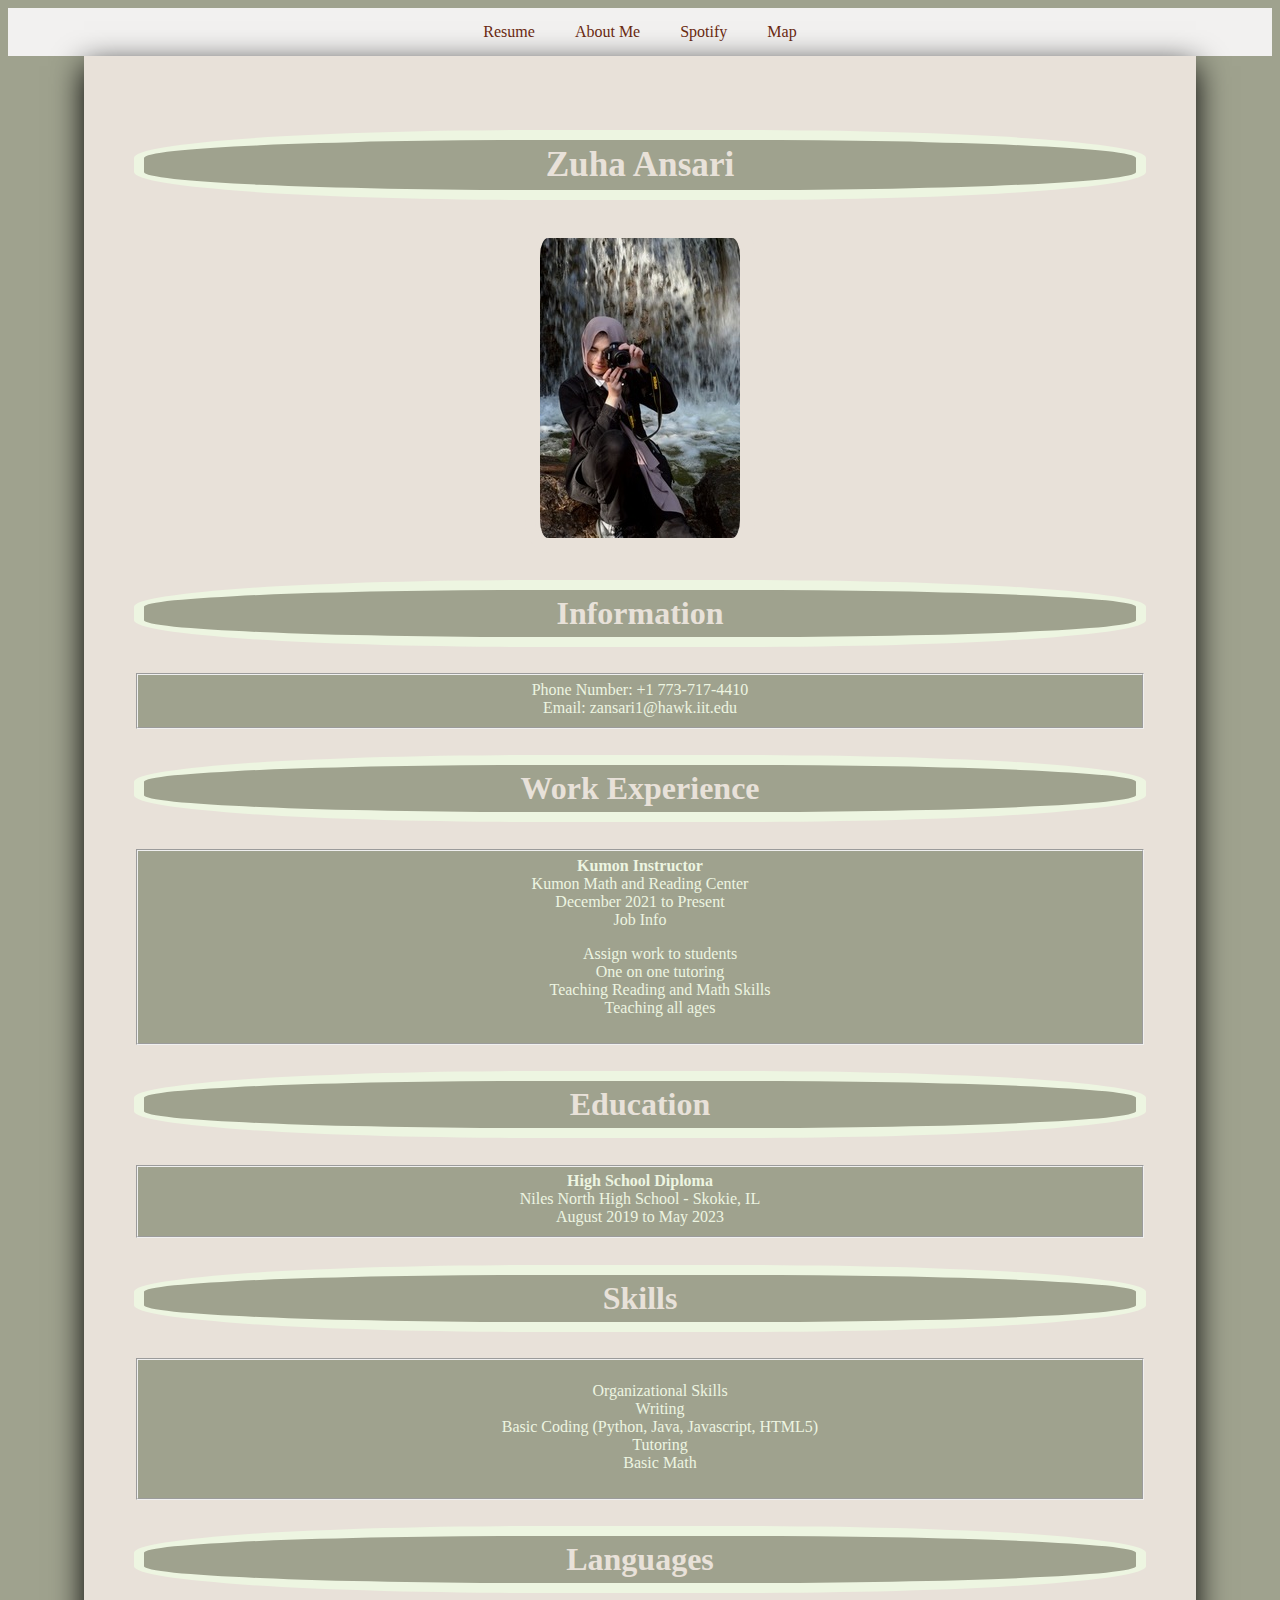
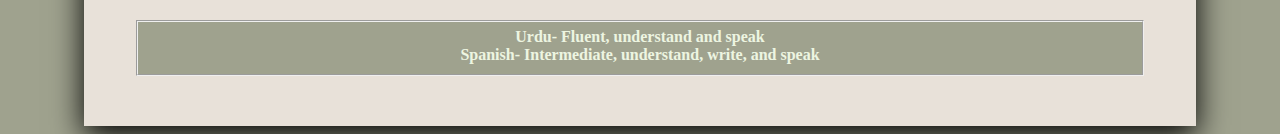
<file: index.html>
<!DOCTYPE HTML>
<html lang="en">
  <head>
    <meta charset = "UTF-8">
    <title>Zuha Ansari </title>
    <link rel="stylesheet" href="css/style.css">
	
  </head>
  <body>
    <nav id="directory"> 
	  <ul>
	    <li><a href="index.html">Resume</a> </li>
	    <li><a href="abtme.html">About Me</a></li>
		<li><a href="spotify.html">Spotify</a></li>
		<li><a href="map.html">Map</a></li>
	  </ul>
	</nav>
	<div class="wrapper">  
      <h1> Zuha Ansari </h1>
	  <div>
	    <img src="media/zuha_5.jpg" alt="Profile Picture of Hijabi sitting wearing a black jacket, a brown top, and black jeans taking a photo using a camera by a waterfall in the Botanic Gardens of Chicago">
	  </div>
	  <h2>Information</h2>
	  <fieldset>
	    <div>Phone Number: +1 773-717-4410 </div>
	    <div> Email: zansari1@hawk.iit.edu</div>
	  </fieldset>
	  <h2> Work Experience </h2>
	  <fieldset>
	    <div><strong> Kumon Instructor</strong></div>
	    <div> Kumon Math and Reading Center </div> 
	    <div> December 2021 to Present </div>
	    <div> Job Info </div>
	    <ul> 
	      <li> Assign work to students </li>
	      <li> One on one tutoring </li>
	      <li> Teaching Reading and Math Skills </li>
	      <li> Teaching all ages </li> 
	    </ul>
	  </fieldset>
	  <h2> Education </h2> 
	  <fieldset> 
	    <div> <strong> High School Diploma </strong></div>
	    <div> Niles North High School - Skokie, IL</div>
	    <div> August 2019 to May 2023 </div>
	  </fieldset>
	  <h2> Skills </h2>
	  <fieldset>
	    <ul> 
	      <li> Organizational Skills </li> 
	      <li> Writing </li>
	      <li> Basic Coding (Python, Java, Javascript, HTML5) </li>
	      <li> Tutoring </li>
	      <li> Basic Math </li> 
	    </ul>
	  </fieldset>
	  <h2> Languages </h2>
	  <fieldset>
	    <div> <strong> Urdu- Fluent, understand and speak </strong> </div>
	    <div> <strong> Spanish-  Intermediate, understand, write, and speak </strong></div>
	  </fieldset>
	</div>
  </body>
 </html>
</file>
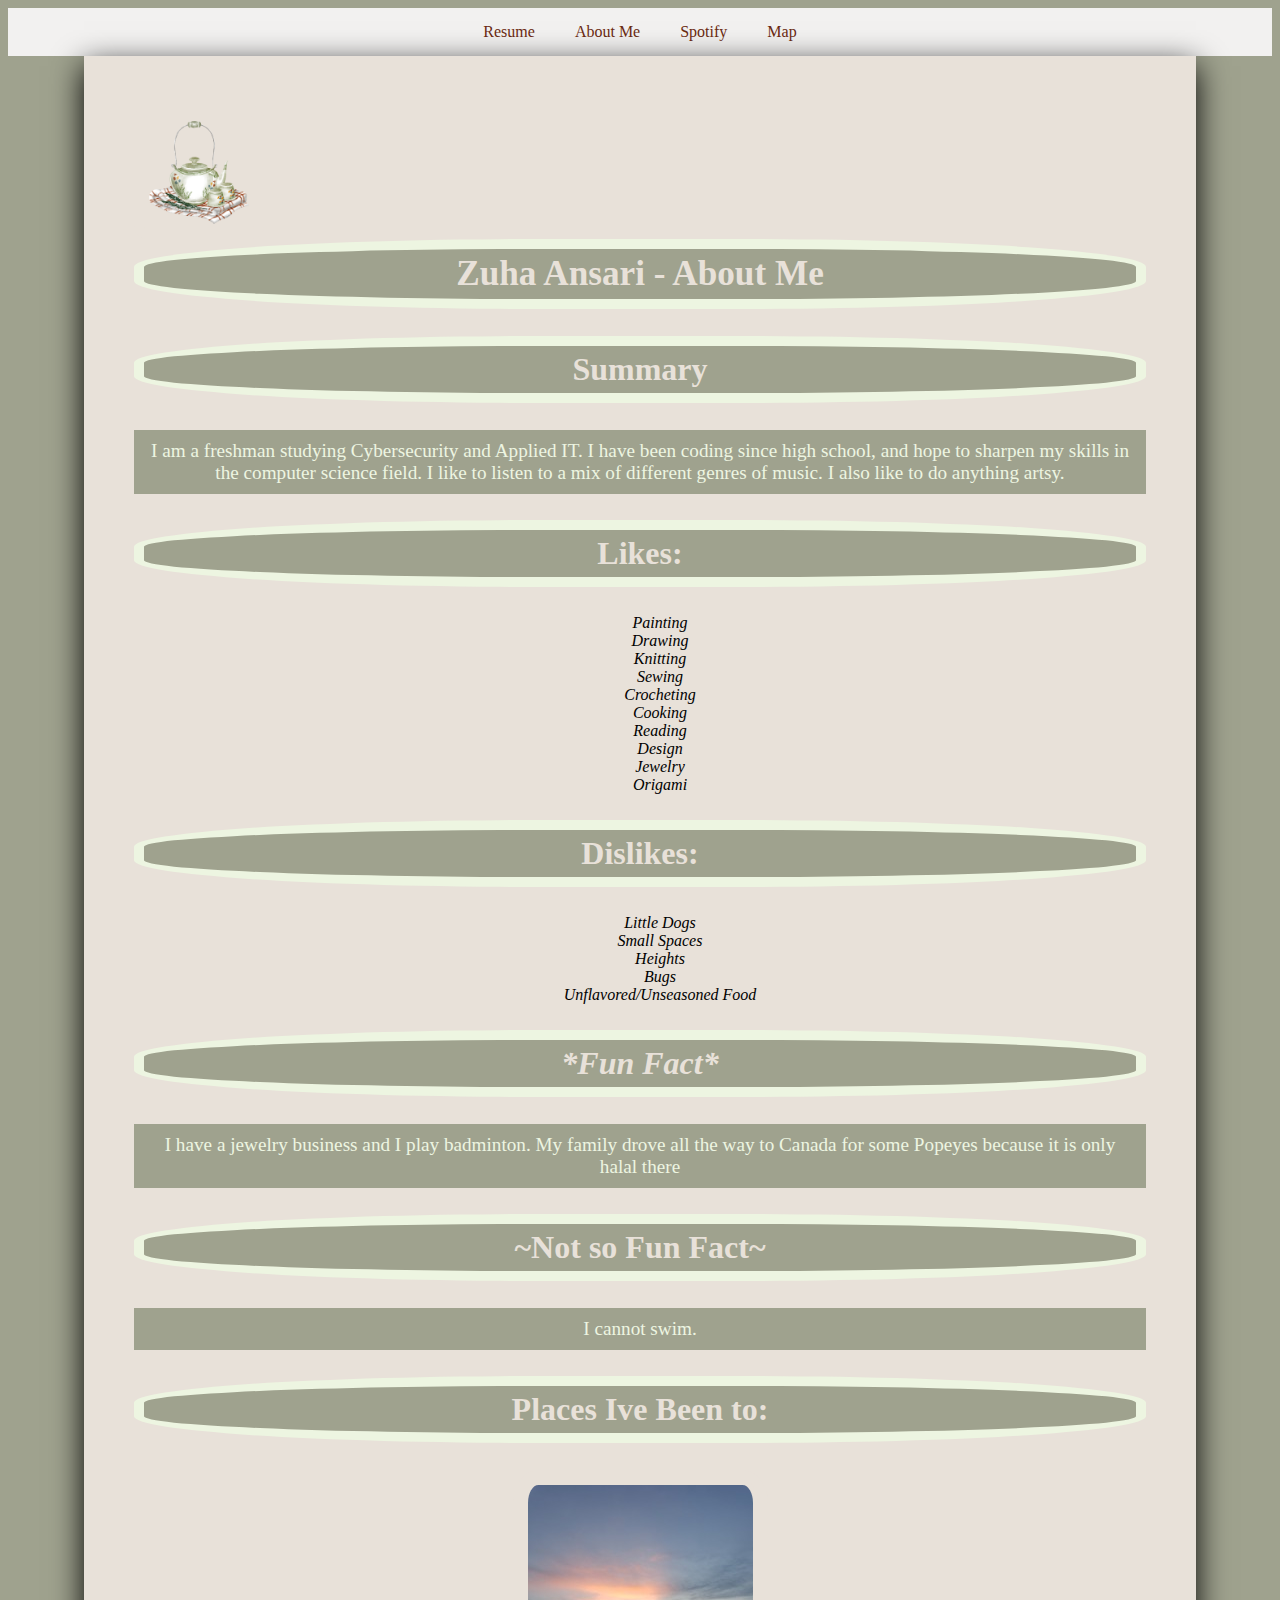
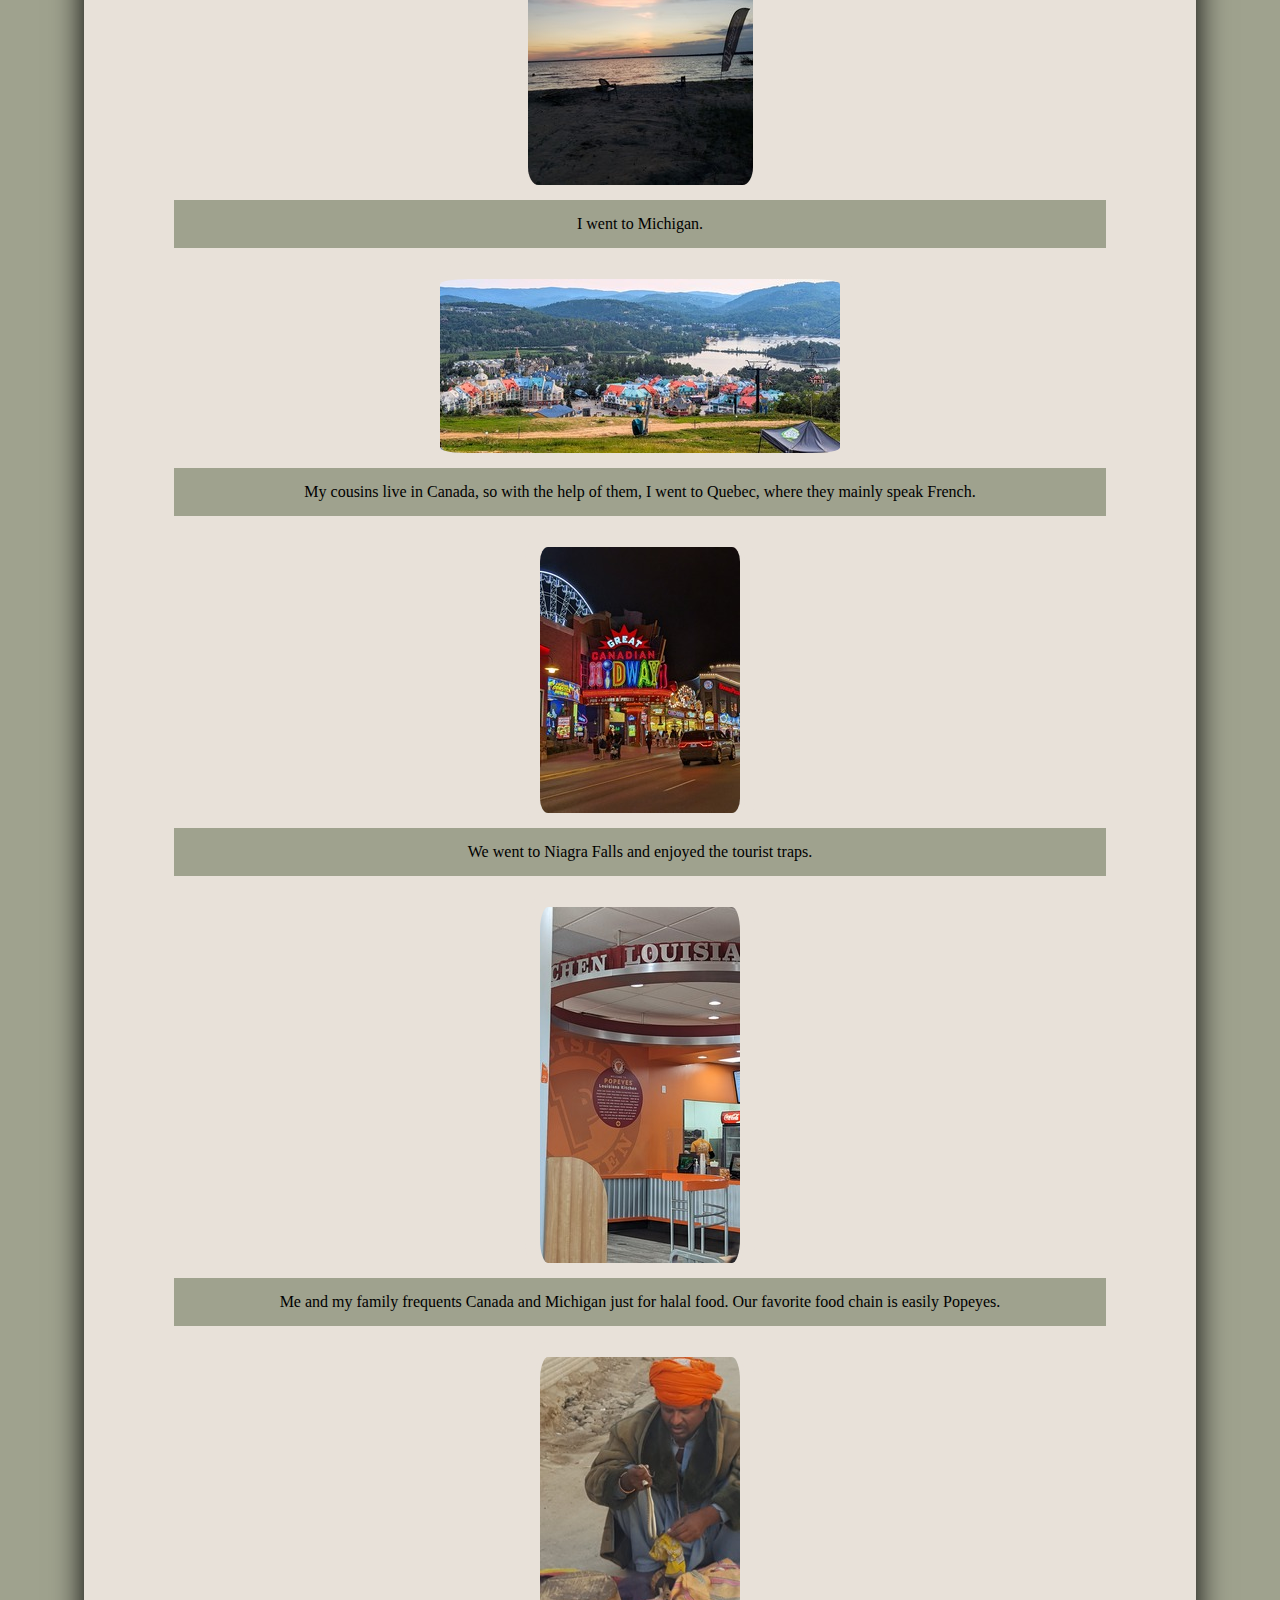
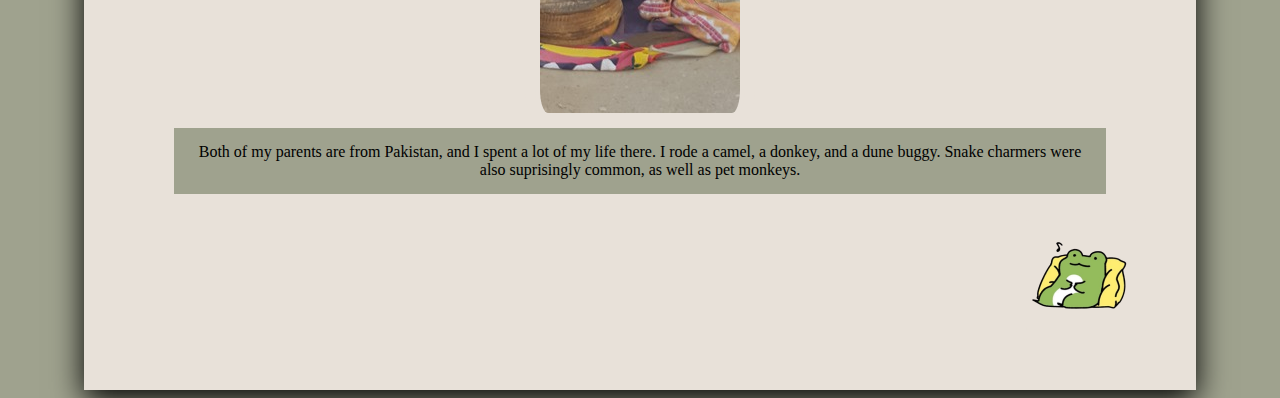
<file: abtme.html>
<!DOCTYPE HTML>
<html lang="en">
  <head>
	<meta charset = "UTF-8">
	<title>Zuha Ansari- About Me</title>
	<link rel="stylesheet" href="css/style.css">
  </head>
  <body>
    <nav id="directory"> 
      <ul>
   	    <li><a href="index.html">Resume</a> </li>
	    <li><a href="abtme.html">About Me</a></li>
		<li><a href="spotify.html">Spotify</a></li>
		<li><a href="map.html">Map</a></li>
	  </ul>
    </nav>
	<div class="wrapper">
	  <div id="header_images">
	    <img src="media/teapot.png" alt="a cute little green kettle teapot with two cups on a red and white dish rag">
	  </div>
	  <h1> Zuha Ansari - About Me </h1>
	  <div><h2> Summary</h2></div>
	  <p> I am a freshman studying Cybersecurity and Applied IT. I have been coding since high school, and hope to sharpen my skills in the computer science field. I like to listen to a mix of different genres of music. I also like to do anything artsy.</p>
	
	  <div><h2> Likes: </h2></div>
	
	  <ul>
	    <li><em>Painting</em></li>
	    <li><em>Drawing</em></li>
	    <li><em>Knitting</em></li>
	    <li><em>Sewing</em></li>
	    <li><em>Crocheting</em></li>
	    <li><em>Cooking</em></li>
	    <li><em>Reading</em></li>
	    <li><em>Design</em></li>
	    <li><em>Jewelry</em></li>
	    <li><em>Origami</em></li>
	  </ul>
	
	  <div><h2> Dislikes: </h2></div>
      <ul>
	    <li><em>Little Dogs</em></li>
	    <li><em>Small Spaces</em></li>
	    <li><em>Heights</em></li>
	    <li><em>Bugs</em></li>
	    <li><em>Unflavored/Unseasoned Food</em></li>
	  </ul>
	
	  <div><h2><em>*Fun Fact*</em></h2></div>
	  <p>I have a jewelry business and I play badminton. My family drove all the way to Canada for some Popeyes because it is only halal there </p>
	  <div><h2><strong> ~Not so Fun Fact~</strong></h2></div>
	  <p> I cannot swim. </p>
	  <h2> Places Ive Been to:</h2>
	  <figure>
	    <div>
	      <img src="media/Michigan.jpg" alt="sunset over a beach at Lake Michigan with a chair and flag">
	    </div>
	    <figcaption> I went to Michigan. </figcaption>
	  </figure>
	
	  <figure>
	    <div>
	      <img src="media/Quebec.jpg" alt="picture of an overhead view of Mount Tremblant, a hilly range. The image includes a ski lift with houses with red and turquoise roofs in Quebec">
	    </div>
	    <figcaption> My cousins live in Canada, so with the help of them, I went to Quebec, where they mainly speak French. </figcaption>
	  </figure>
	
	  <figure>
	    <div>
	      <img src="media/Niagra_Falls.jpg" alt="Image of Niagra, the city, with bright neon signs that read 'Great Canadian Midway', a bowling range. A car drives past the camera and people walk on the sidewalks.">
	    </div>
	    <figcaption> We went to Niagra Falls and enjoyed the tourist traps. </figcaption>
	  </figure>
	
	  <figure>
	    <div>
	      <img src="media/Popeyes.jpg" alt="an image of a Popeyes with orange walls and 'louisiana kitchen' written on a halo.">
	    </div>
	    <figcaption> Me and my family frequents Canada and Michigan just for halal food. Our favorite food chain is easily Popeyes. </figcaption>
	  </figure>
	  <figure>
	    <div>
	      <img src="media/Pakistan.jpg" alt="a Pakistani man with an orange turban and a green jacket taking snakes out of a yellow bag, with a wicker basket next to him">
	    </div>
	    <figcaption> Both of my parents are from Pakistan, and I spent a lot of my life there. I rode a camel, a donkey, and a dune buggy. Snake charmers were also suprisingly common, as well as pet monkeys. </figcaption>
	  </figure>
	  <div id="tiny_icons">
	    <img src="media/sleepy_forg.png" alt="a little frog sleeping on a yellow pillow">
	  </div>
	</div> 
  </body>
</html>
</file>
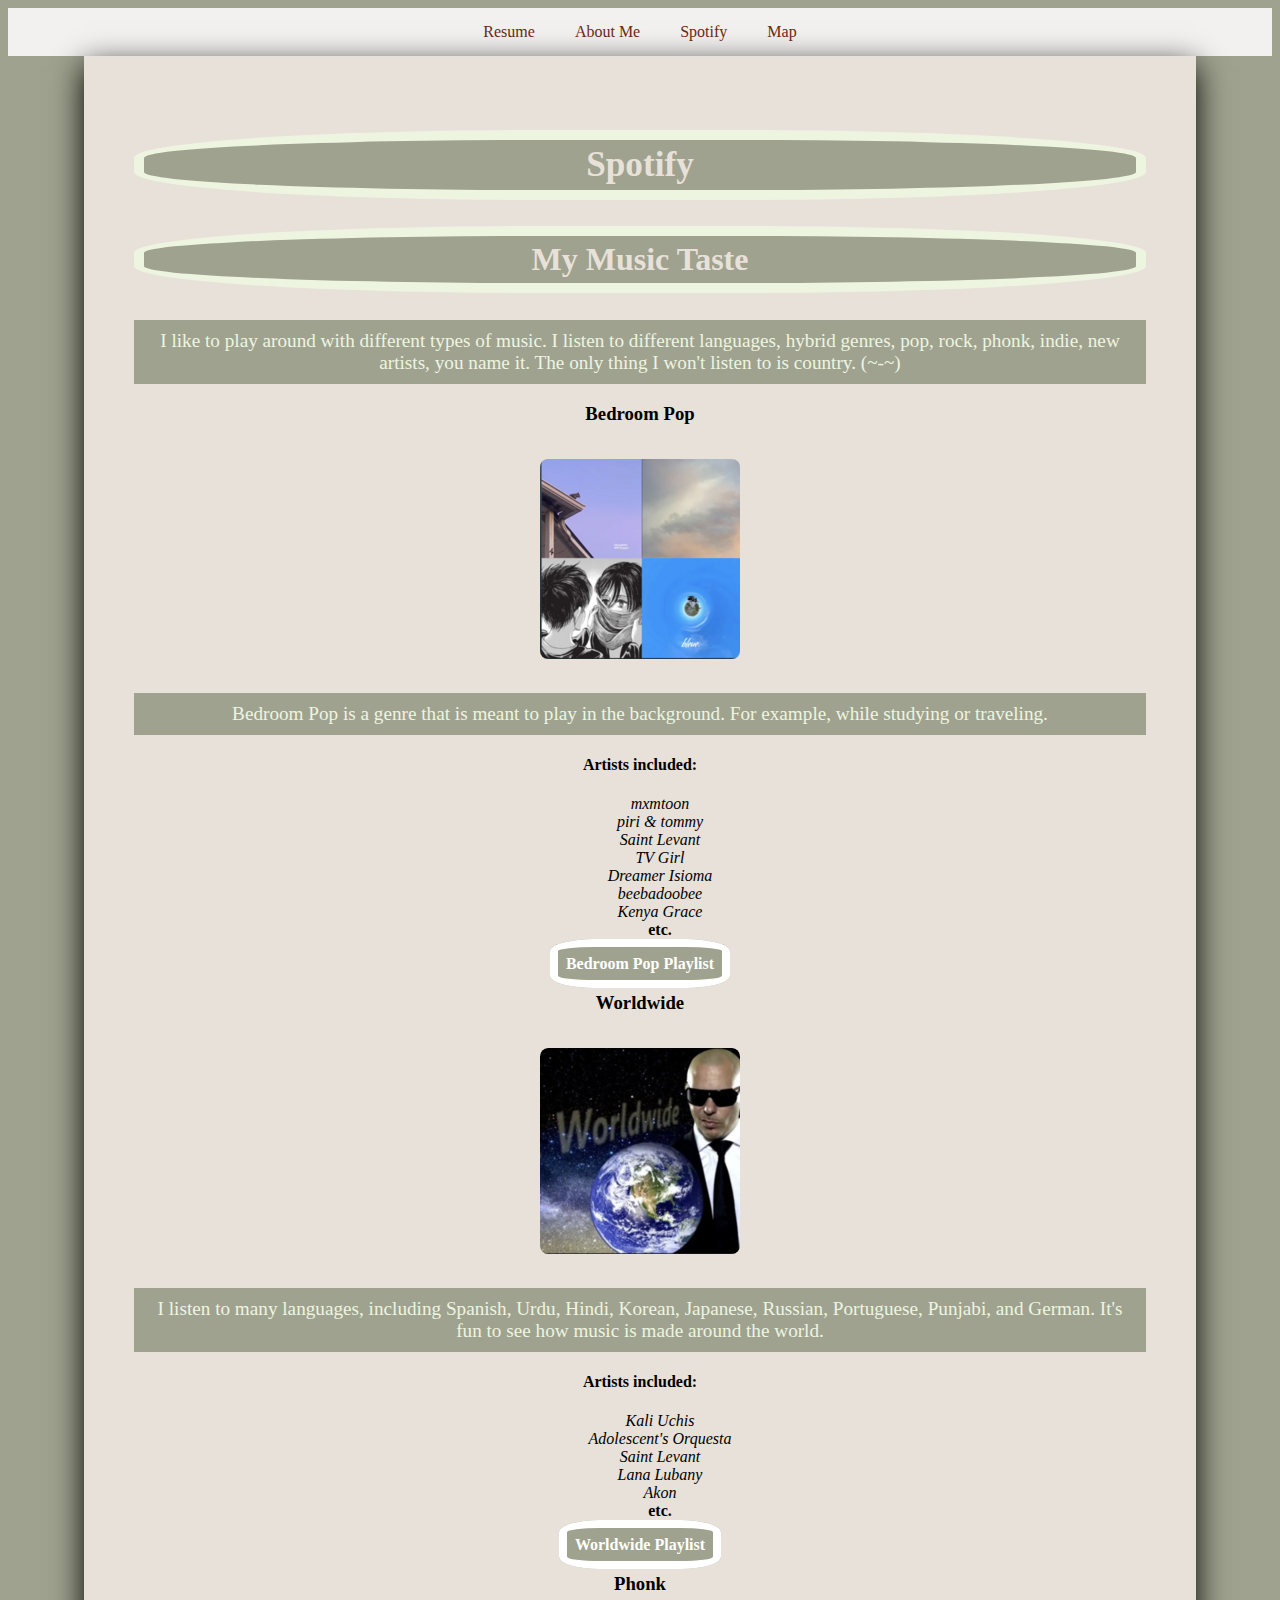
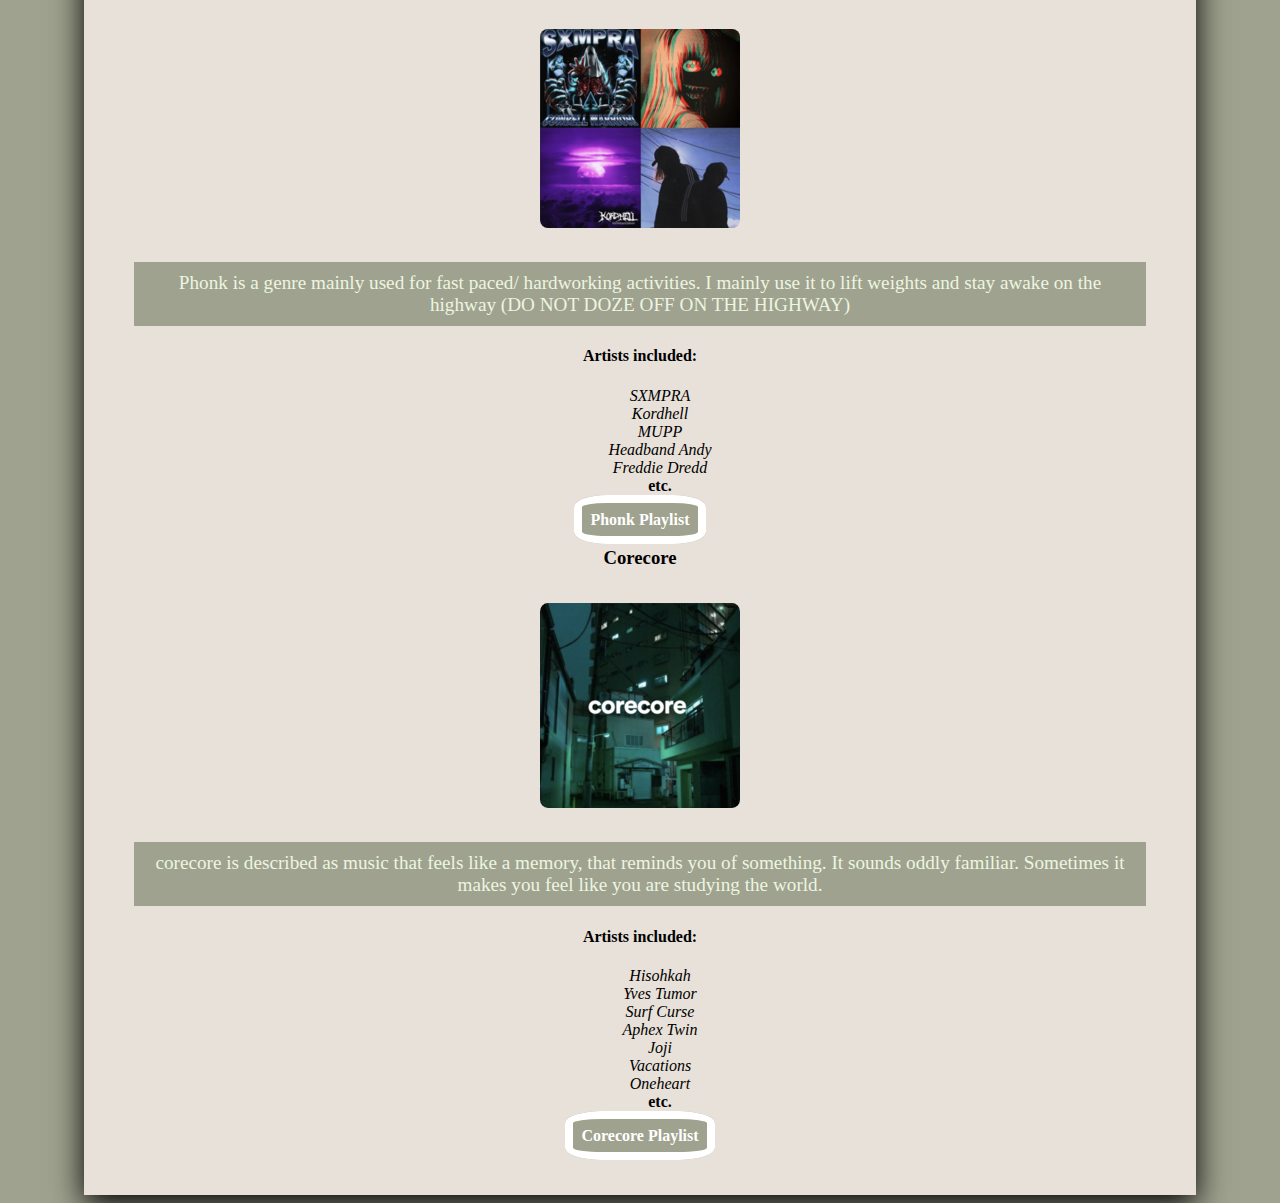
<file: spotify.html>
<!DOCTYPE HTML>
<html lang="en">
  <head>
    <meta charset = "UTF-8">
	<title>Zuha Ansari- Spotify</title>
	<link rel="stylesheet" href="css/style.css">
  </head>
  <body>
    <nav id="directory"> 
      <ul>
        <li><a href="index.html">Resume</a> </li>
	    <li><a href="abtme.html">About Me</a></li>
		<li><a href="spotify.html">Spotify</a></li>
		<li><a href="map.html">Map</a></li>
	  </ul>
    </nav>
	<div class="wrapper">
	  <h1> Spotify </h1>
	  <div><h2> My Music Taste </h2></div>
	  <p> I like to play around with different types of music. I listen to different languages, hybrid genres, pop, rock, phonk, indie, new artists, you name it. The only thing I won't listen to is country. (~-~)</p>
	
	  <div class="music_desc">
	    <div><h3> Bedroom Pop </h3></div>
	    <div>
	      <img src="media/Bedroom_Pop.png" alt="Album Covers of 4 songs: Chandelier by Will Paquin (house with blue sky), Twilight!! by Nimstarr (a girl with a scarf and a boy with back to camera), Falling For U by Peachy! (cloudy peach skies) and Bleue by Wale the Sage (an island in the middle of a blue sea)">
	    </div>
	
	    <p> Bedroom Pop is a genre that is meant to play in the background. For example, while studying or traveling. </p>
	    <div><h4> Artists included:</h4></div>
	    <ul>
	      <li><em>mxmtoon</em></li>
	      <li><em>piri & tommy</em></li>
	      <li><em>Saint Levant</em></li>
	      <li><em>TV Girl</em></li>
	      <li><em>Dreamer Isioma</em></li>
	      <li><em>beebadoobee</em></li>
	      <li><em>Kenya Grace</em></li>
	      <li><strong>etc.</strong></li>
	    </ul>
	    <a href="https://spotify.link/wIHwObBJoDb"><strong>Bedroom Pop Playlist</strong></a>
	  </div>
	
	  <div class="music_desc">
	    <div><h3> Worldwide </h3></div>
	    <div>
	      <img src="media/Worldwide.png" alt="an image of Pitbull hovering over the world with Worldwide written in grey">
	    </div>
	
	    <p>I listen to many languages, including Spanish, Urdu, Hindi, Korean, Japanese, Russian, Portuguese, Punjabi, and German. It's fun to see how music is made around the world. </p>
	    <div><h4> Artists included:</h4></div>
	    <ul>
	      <li><em>Kali Uchis</em></li>
	      <li><em>Adolescent's Orquesta</em></li>
	      <li><em>Saint Levant</em></li>
	      <li><em>Lana Lubany</em></li>
	      <li><em>Akon</em></li>
	      <li><strong>etc.</strong></li>
	    </ul>
	    <a href="https://spotify.link/Rb8UxqxJoDb"><strong>Worldwide Playlist</strong></a>
	  </div>
	
      <div class="music_desc">
	    <div><h3> Phonk </h3></div>
	    <div>
	      <img src="media/Phonk.png" alt="Playlist cover of 4 songs: COWBELL WARRIOR by sxmpra (ghost reaching out with hands and more hands), Live Another Day be Kordhell (purple sky with moon over clouds), HOLY SMOKES! by sxmpra (two silhouettes of people in adidas jackets), and vendetta! by MUPP (glitched photo of girl with sharp teeth and big scary eyes)">
	    </div>
	
	    <p>Phonk is a genre mainly used for fast paced/ hardworking activities. I mainly use it to lift weights and stay awake on the highway (DO NOT DOZE OFF ON THE HIGHWAY)</p>
	    <div><h4> Artists included:</h4></div>
	    <ul>
	      <li><em>SXMPRA</em></li>
	      <li><em>Kordhell</em></li>
	      <li><em>MUPP</em></li>
	      <li><em>Headband Andy</em></li>
	      <li><em>Freddie Dredd</em></li>
	      <li><strong>etc.</strong></li>
	
	    </ul>
	    <a href="https://spotify.link/ueHQZwCJoDb"><strong>Phonk Playlist</strong></a>
	  </div>
	
	  <div class="music_desc">
	    <div><h3> Corecore </h3></div>
	    <div>
	      <img src="media/Corecore.png" alt="image of alleyway at night tinted green with 'Corecore' written in white">
	    </div>
	    <p>corecore is described as music that feels like a memory, that reminds you of something. It sounds oddly familiar. Sometimes it makes you feel like you are studying the world.</p>
	    <div><h4> Artists included:</h4></div>
	    <ul>
	      <li><em>Hisohkah</em></li>
	      <li><em>Yves Tumor</em></li>
	      <li><em>Surf Curse</em></li>
	      <li><em>Aphex Twin</em></li>
	      <li><em>Joji</em></li>
	      <li><em>Vacations</em></li>
	      <li><em>Oneheart</em></li>
	      <li><strong>etc.</strong></li>
	    </ul>
	    <a href="https://spotify.link/sg31nKDJoDb"><strong>Corecore Playlist</strong></a>
	  </div>
	</div>
</body>
</html>
</file>
<file: css/style.css>
body {
	background-color:#9fa28e;
	text-align:center;
}
#directory {
	background-color:#f2f1f0;
	overflow:hidden;
}
#directory ul{
	list-style-type:none;
	margin:0;
	padding:0;
	position:relative;
	left:50%;
	float:left;
}
#directory ul li{
	color:#f2f1f0;
	float:left;
	position: relative;
	right: 50%;
	display:block;
}
#directory ul li a{
	
	display:block;
	text-decoration:none;
	padding:15px 20px;
	color:#6b2a11;
	
}
#directory ul li a:hover{
	
	display:block;
	text-decoration:none;
	background-color:#379683;
	padding:15px 20px;
	color:#EDF5E1;
	
}

h1{
	color:#e8e1d9;
	background-color:#9fa28e;
	font-size:220%;
	border: 10px solid #EDF5E1;
	border-radius:40%;
	padding:5px;
	clear:left;
	
}

h2{
	background-color:#9fa28e;
	clear:left;
	border:10px solid #EDF5E1;
	color:#e8e1d9;
	font-size:200%;
	border-radius:40%;
	padding:5px;
	text-align:center;
	
	
}
fieldset {
	clear:left;
	background-color:#9fa28e;
	color:#EDF5E1;
}
ul{
	list-style-type: none;
}
ul li a{
	float:left;
	clear:left;
	background-color:#f2f1f0;
	color:#EDF5E1;
	display:block;
	text-decoration:none;
}
p {
	
	clear:left;
	border:10px solid #9fa28e;
	background-color: #9fa28e;
	font-size:120%;
	color:#EDF5E1;
	
}
ul{
	
	clear:left;
}

	
img{
	border: 10px solid #e8e1d9;
	border-radius:10%;
	padding:5px;
	clear:left;
	display: block;
	margin-left: auto;
	margin-right: auto;
	
}

figcaption {
	
	border:10px solid #9fa28e;
	clear:left;
	background-color: #9fa28e;	
	padding:5px;
	text-align:center;
	
}


.music_desc {
	clear:left;
}
.music_desc ul{
	clear:left;
	list-style-type:none;
	text-align:center;
	position:relative;
}
.music_desc a{
	clear:left;
	color:white;
	text-decoration: none;
	margin:8px;
	padding:8px;
	background-color:#9fa28e;
	border:8px solid white;
	border-radius:25%;
}
.music_desc a:hover {
		
	color:white;
	text-decoration:none;
	list-style-type:none;
	margin:8px;
	padding:8px;
	border:8px solid #6CC551;
	background-color:#9FFCDF;
}
.wrapper{
	position:relative;
	width: 80%;
	height:100%;
	margin:auto;
	background:#e8e1d9;
	padding: 50px;
	box-shadow: 0 10px 30px rgb(0,0,.1);
	overflow:hidden; 	
}

#map {
	width: 700px;
	height: 500px;
	background-color:#9fa28e;
	margin: 30px auto;
}
#tiny_icons img{
	width: 100px;
	float:right;
}
#header_images img{
	width: 100px;
	float:left;
}
</file>
